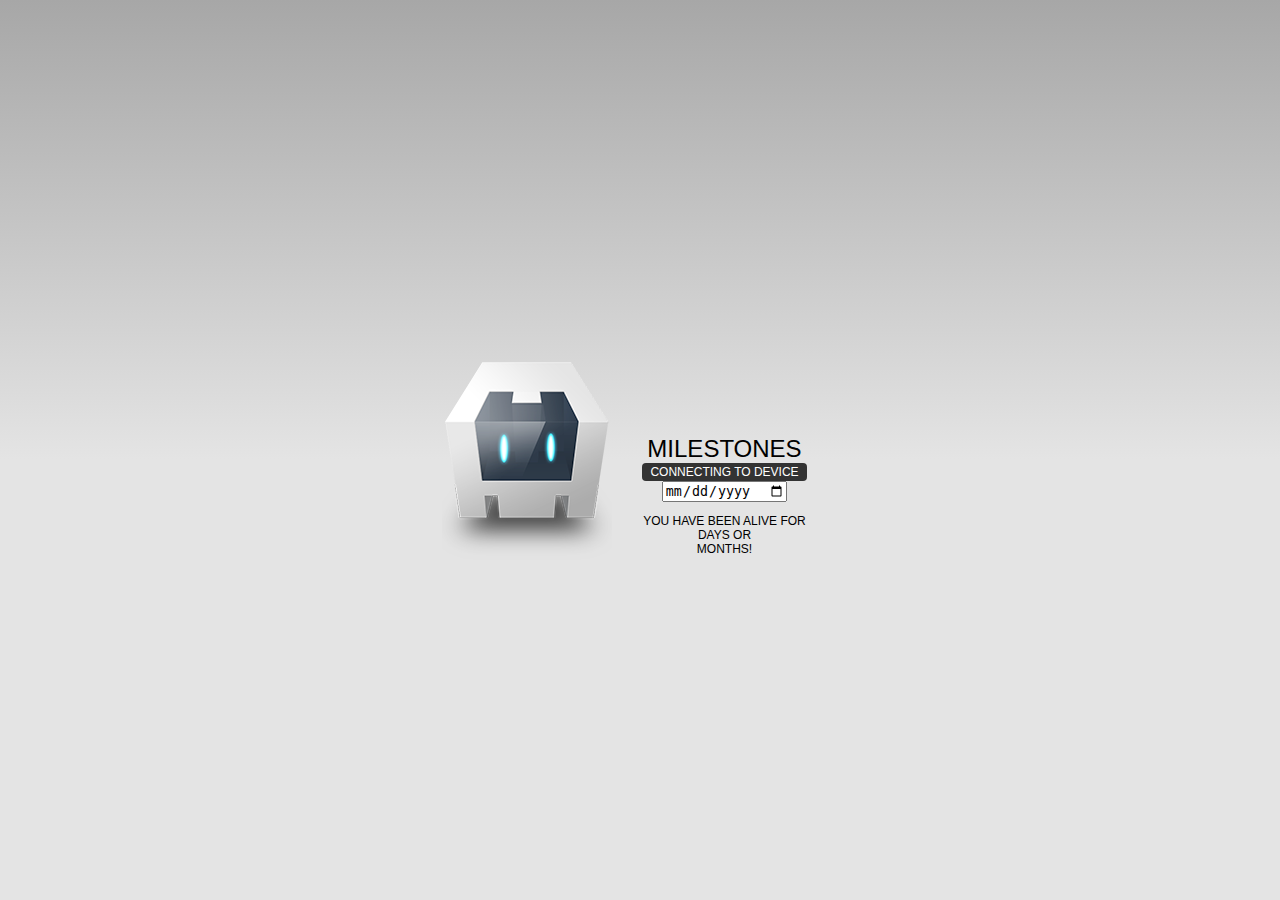
<file: platforms/android/assets/www/index.html>
<!DOCTYPE html>
<!--
    Licensed to the Apache Software Foundation (ASF) under one
    or more contributor license agreements.  See the NOTICE file
    distributed with this work for additional information
    regarding copyright ownership.  The ASF licenses this file
    to you under the Apache License, Version 2.0 (the
    "License"); you may not use this file except in compliance
    with the License.  You may obtain a copy of the License at

    http://www.apache.org/licenses/LICENSE-2.0

    Unless required by applicable law or agreed to in writing,
    software distributed under the License is distributed on an
    "AS IS" BASIS, WITHOUT WARRANTIES OR CONDITIONS OF ANY
     KIND, either express or implied.  See the License for the
    specific language governing permissions and limitations
    under the License.
-->
<html>
    <head>
        <!--
        Customize this policy to fit your own app's needs. For more guidance, see:
            https://github.com/apache/cordova-plugin-whitelist/blob/master/README.md#content-security-policy
        Some notes:
            * gap: is required only on iOS (when using UIWebView) and is needed for JS->native communication
            * https://ssl.gstatic.com is required only on Android and is needed for TalkBack to function properly
            * Disables use of inline scripts in order to mitigate risk of XSS vulnerabilities. To change this:
                * Enable inline JS: add 'unsafe-inline' to default-src
        -->
        <meta http-equiv="Content-Security-Policy" content="default-src 'self' data: gap: https://ssl.gstatic.com 'unsafe-eval'; style-src 'self' 'unsafe-inline'; media-src *">
        <meta name="format-detection" content="telephone=no">
        <meta name="msapplication-tap-highlight" content="no">
        <meta name="viewport" content="user-scalable=no, initial-scale=1, maximum-scale=1, minimum-scale=1, width=device-width">
        <link rel="stylesheet" type="text/css" href="css/index.css">
        <title>Milestones</title>
    </head>
    <body>
        <div class="app">
            <h1>Milestones</h1>
            <div id="deviceready" class="blink">
                <p class="event listening">Connecting to Device</p>
                <p class="event received">Device is Ready</p>
            </div>

            <form id="birthday">
                <input type="date" name="dob" id="dob" placeholder="dd/mm/yyyy">
            </form>

            <div id="summary">
                <p>You have been alive for <strong id="days"></strong> days or <strong id="months"></strong> months!</p>
            </div>
        </div>
        <script type="text/javascript" src="cordova.js"></script>
        <script type="text/javascript" src="js/index.js"></script>
    </body>
</html>
</file>
<file: platforms/android/assets/www/css/index.css>
/*
 * Licensed to the Apache Software Foundation (ASF) under one
 * or more contributor license agreements.  See the NOTICE file
 * distributed with this work for additional information
 * regarding copyright ownership.  The ASF licenses this file
 * to you under the Apache License, Version 2.0 (the
 * "License"); you may not use this file except in compliance
 * with the License.  You may obtain a copy of the License at
 *
 * http://www.apache.org/licenses/LICENSE-2.0
 *
 * Unless required by applicable law or agreed to in writing,
 * software distributed under the License is distributed on an
 * "AS IS" BASIS, WITHOUT WARRANTIES OR CONDITIONS OF ANY
 * KIND, either express or implied.  See the License for the
 * specific language governing permissions and limitations
 * under the License.
 */
* {
    -webkit-tap-highlight-color: rgba(0,0,0,0); /* make transparent link selection, adjust last value opacity 0 to 1.0 */
}

body {
    -webkit-touch-callout: none;                /* prevent callout to copy image, etc when tap to hold */
    -webkit-text-size-adjust: none;             /* prevent webkit from resizing text to fit */
    -webkit-user-select: none;                  /* prevent copy paste, to allow, change 'none' to 'text' */
    background-color:#E4E4E4;
    background-image:linear-gradient(top, #A7A7A7 0%, #E4E4E4 51%);
    background-image:-webkit-linear-gradient(top, #A7A7A7 0%, #E4E4E4 51%);
    background-image:-ms-linear-gradient(top, #A7A7A7 0%, #E4E4E4 51%);
    background-image:-webkit-gradient(
        linear,
        left top,
        left bottom,
        color-stop(0, #A7A7A7),
        color-stop(0.51, #E4E4E4)
    );
    background-attachment:fixed;
    font-family:'HelveticaNeue-Light', 'HelveticaNeue', Helvetica, Arial, sans-serif;
    font-size:12px;
    height:100%;
    margin:0px;
    padding:0px;
    text-transform:uppercase;
    width:100%;
}

/* Portrait layout (default) */
.app {
    background:url(../img/logo.png) no-repeat center top; /* 170px x 200px */
    position:absolute;             /* position in the center of the screen */
    left:50%;
    top:50%;
    height:50px;                   /* text area height */
    width:225px;                   /* text area width */
    text-align:center;
    padding:180px 0px 0px 0px;     /* image height is 200px (bottom 20px are overlapped with text) */
    margin:-115px 0px 0px -112px;  /* offset vertical: half of image height and text area height */
                                   /* offset horizontal: half of text area width */
}

/* Landscape layout (with min-width) */
@media screen and (min-aspect-ratio: 1/1) and (min-width:400px) {
    .app {
        background-position:left center;
        padding:75px 0px 75px 170px;  /* padding-top + padding-bottom + text area = image height */
        margin:-90px 0px 0px -198px;  /* offset vertical: half of image height */
                                      /* offset horizontal: half of image width and text area width */
    }
}

h1 {
    font-size:24px;
    font-weight:normal;
    margin:0px;
    overflow:visible;
    padding:0px;
    text-align:center;
}

.event {
    border-radius:4px;
    -webkit-border-radius:4px;
    color:#FFFFFF;
    font-size:12px;
    margin:0px 30px;
    padding:2px 0px;
}

.event.listening {
    background-color:#333333;
    display:block;
}

.event.received {
    background-color:#4B946A;
    display:none;
}

@keyframes fade {
    from { opacity: 1.0; }
    50% { opacity: 0.4; }
    to { opacity: 1.0; }
}
 
@-webkit-keyframes fade {
    from { opacity: 1.0; }
    50% { opacity: 0.4; }
    to { opacity: 1.0; }
}
 
.blink {
    animation:fade 3000ms infinite;
    -webkit-animation:fade 3000ms infinite;
}

#summary strong {
    display: block;
    font-size: 5rem;
}
</file>
